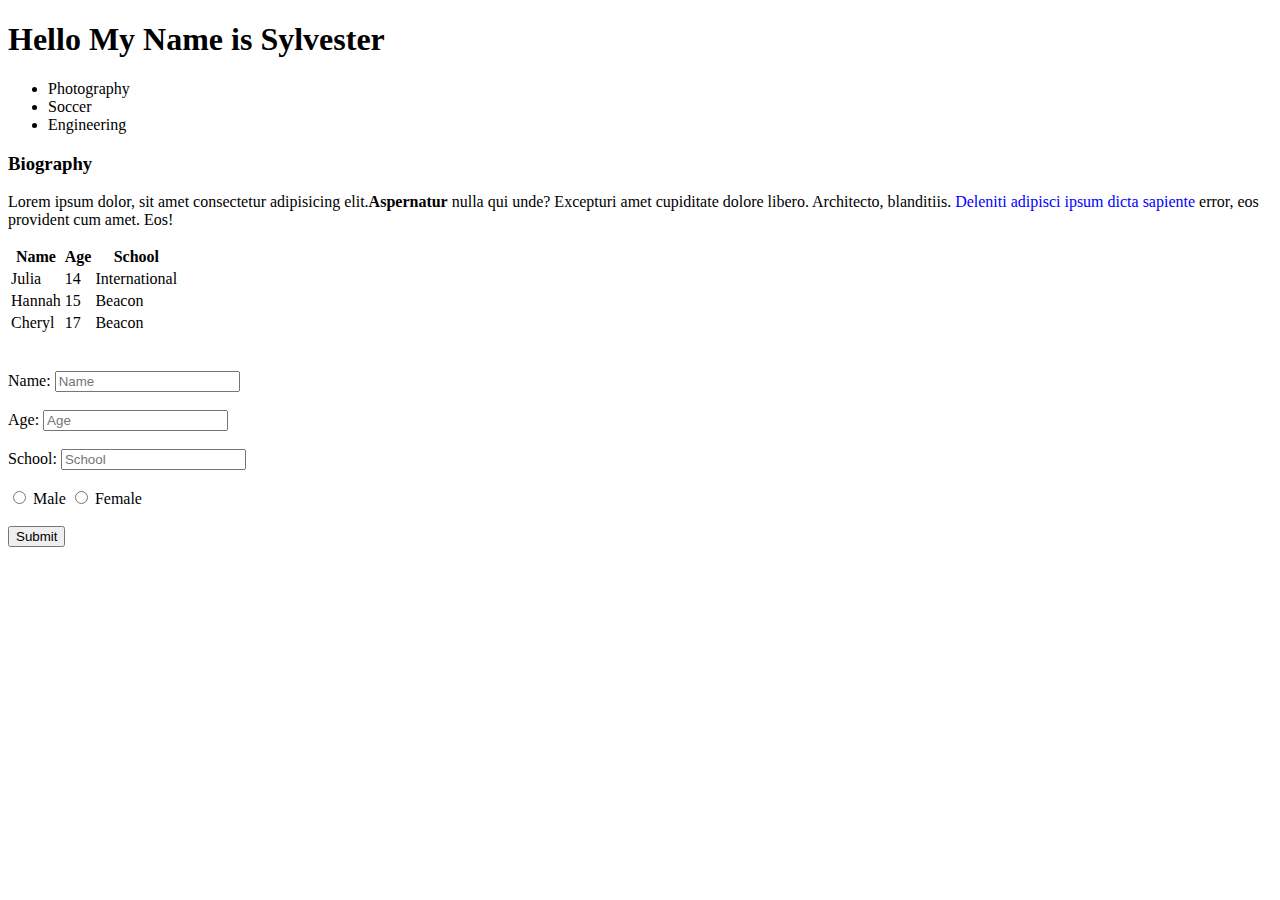
<file: index.html>
<!DOCTYPE html>
<html lang "en">
<head></head>
<title>My World</title>
<body>
    <h1>Hello My Name is <strong>Sylvester</strong></h1>
    <ul>
        <li>Photography</li>
        <li>Soccer</li>
        <li>Engineering</li>
    </ul>
    <h3>Biography</h3>
    <p> Lorem ipsum dolor, sit amet consectetur 
        adipisicing elit.<strong>Aspernatur</strong>  nulla qui unde? 
        Excepturi amet cupiditate dolore libero. Architecto, 
        blanditiis. <span style="color:blue">Deleniti adipisci ipsum dicta sapiente </span>
        error, eos provident cum amet. Eos!</p>
    <table>
        <tr>
            <th>Name</th>
            <th>Age</th>
            <th>School</th>
        </tr>
        <tr>
            <td>Julia</td>
            <td>14</td>
            <td>International</td>
        </tr>
        <tr>
            <td>Hannah</td>
            <td>15</td>
            <td>Beacon</td>
        </tr>
        <tr>
            <td>Cheryl</td>
            <td>17</td>
            <td>Beacon</td>
        </tr>

    </table><br><br>
    <form>
        <label>Name:</label>
        <input type="text" placeholder="Name"><br><br>
        <label>Age:</label>
        <input type="text" placeholder="Age"><br><br>
        <label>School:</label>
        <input type="text" placeholder="School"><br><br>
        <input type="radio">
        <label>Male</label>
        <input type="radio">
        <label>Female</label><br><br>
        <input type="submit">


    </form>
</body>
</html>
</file>
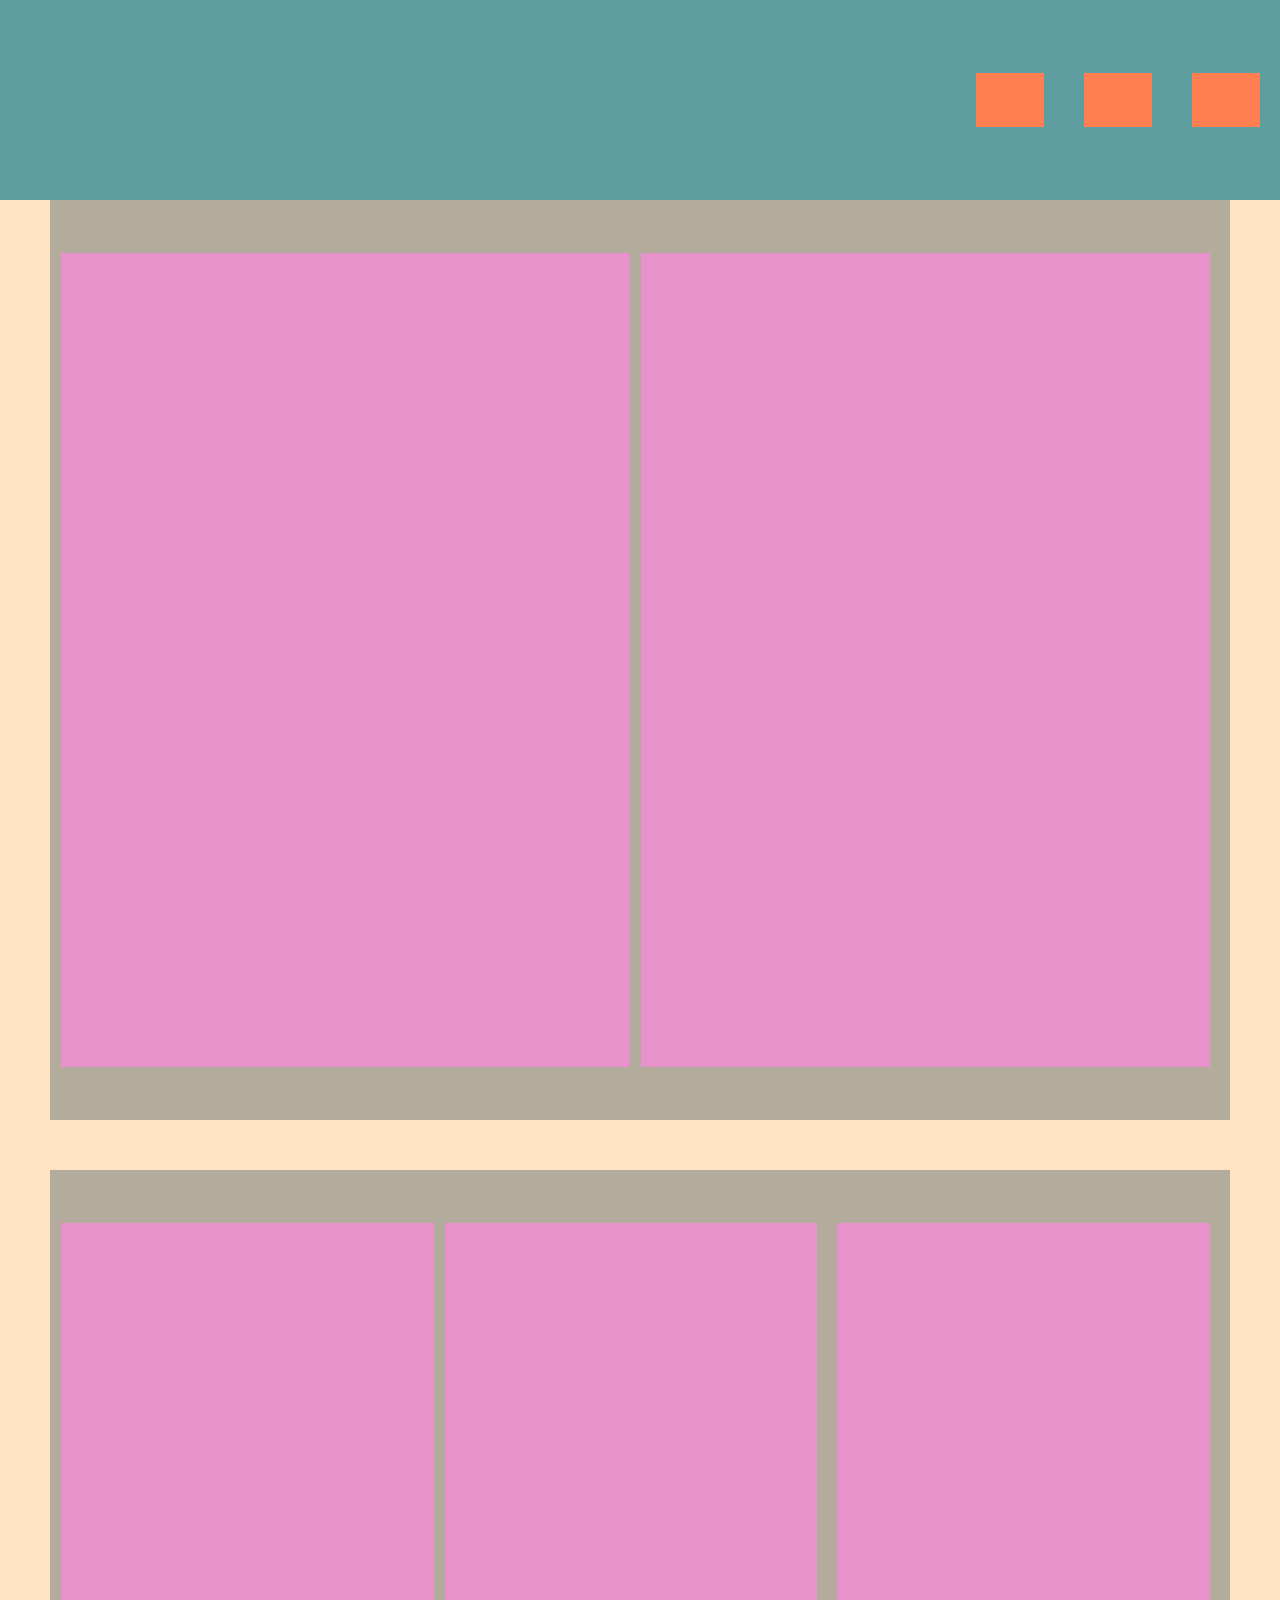
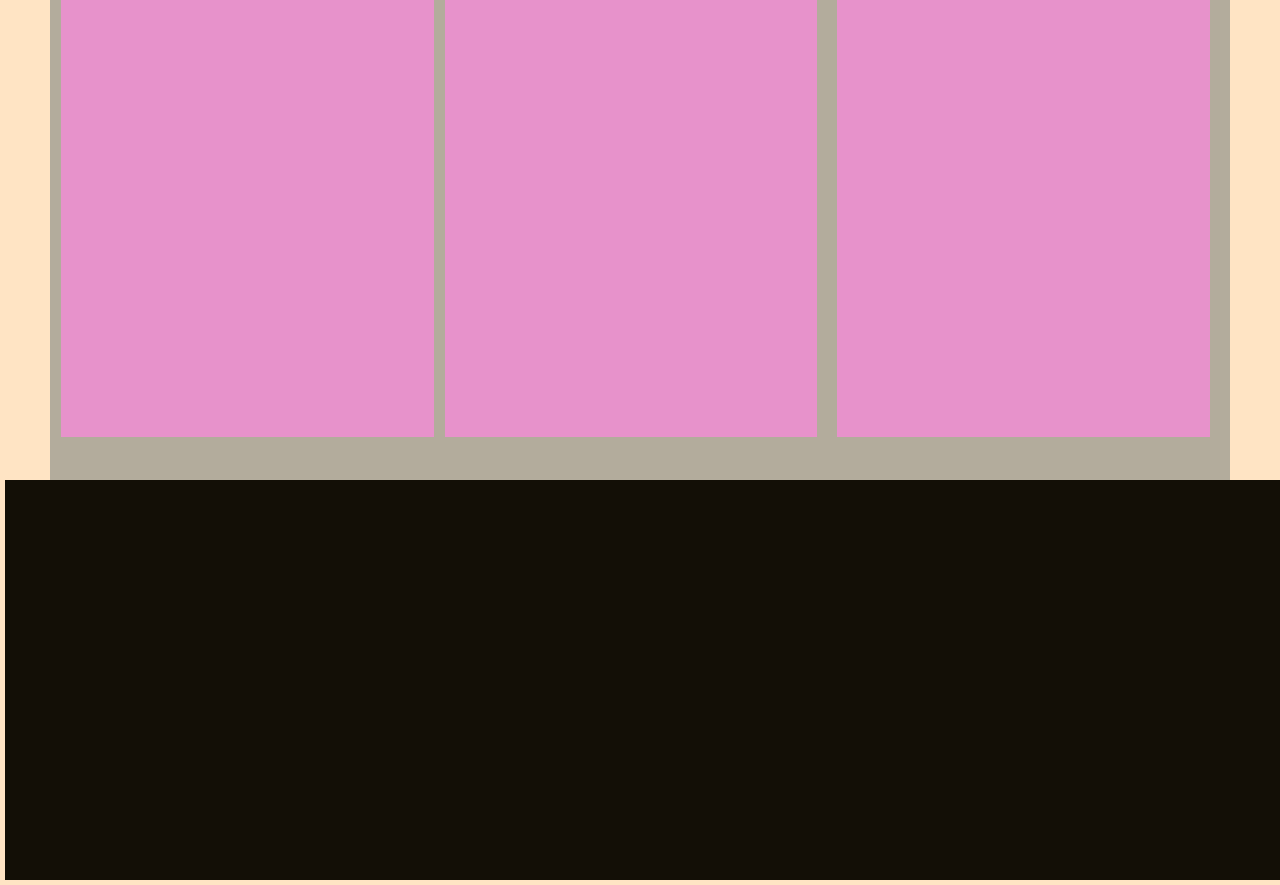
<file: flexbox.html>
<!DOCTYPE html>
<html>
<head>
    <meta charset='utf-8'>
    <meta http-equiv='X-UA-Compatible' content='IE=edge'>
    <title>Flex box</title>
    <meta name='viewport' content='width=device-width, initial-scale=1'>
    <link rel='stylesheet' type='text/css' media='screen' href='flexbox.css'>
    
</head>
<body>
    <nav class="nav-container">
        <div class="nav-item1"></div>
        <div class="nav-item2"></div>
        <div class="nav-item3"></div>
    </nav>
    <section class="section1">
        <article class="sec1-article1"></article>
        <article class="sec1-article2"></article>
    </section>
    <section class="section2">
        <article class="sec2-article1"></article>
        <article class="sec2-article2"></article>
        <article class="sec2-article3"></article>
    </section>
    <footer class="footer1"></footer>  
</body>
</html>
</file>
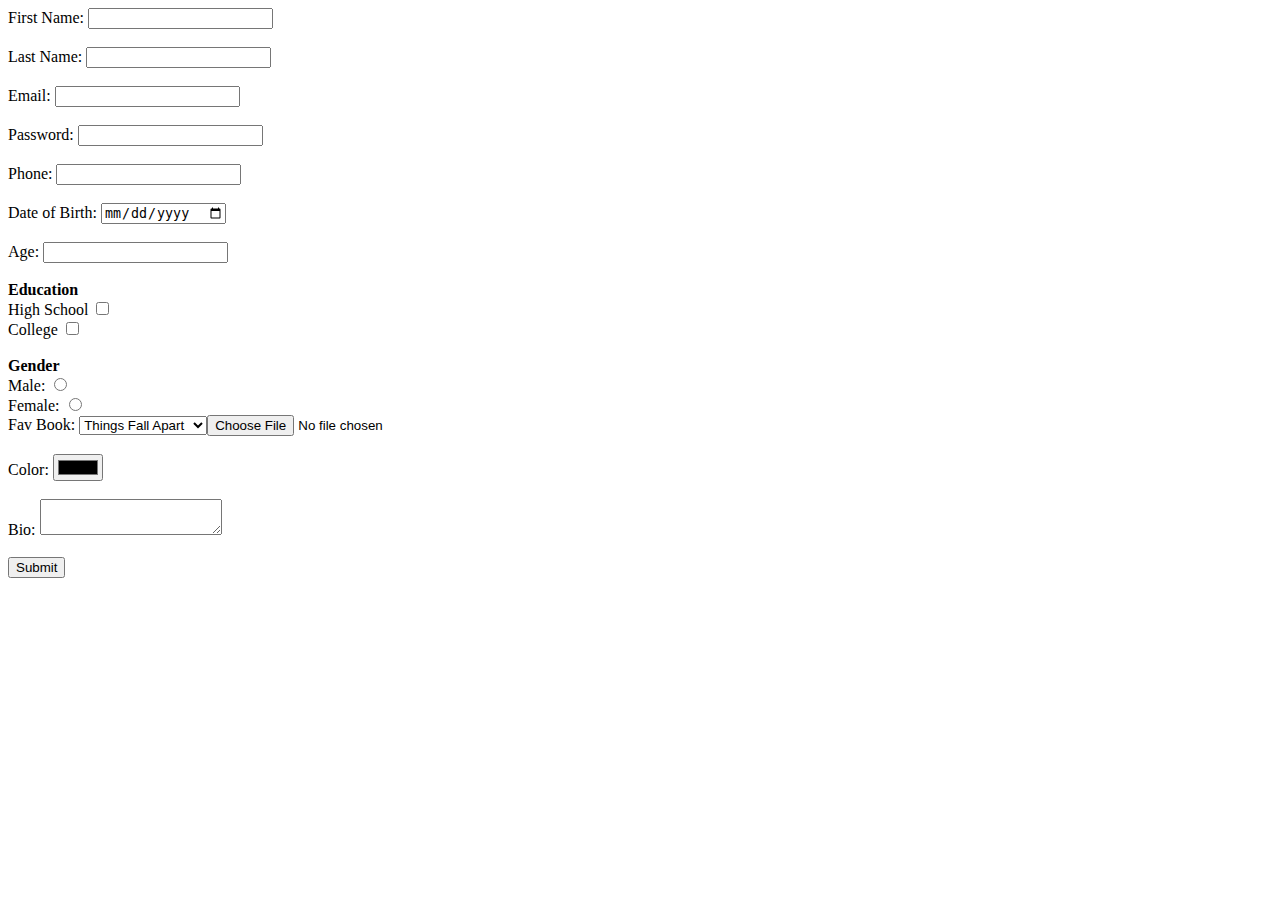
<file: form.html>
<!DOCTYPE html>
<html lang="en">
<head>
    <meta charset="UTF-8">
    <meta name="viewport" content="width=device-width, initial-scale=1.0">
    <title>Document</title>
</head>
<body>
    <form>
        <label for="firstName">First Name:</label>
        <input type="text" name="firstName" id="firstName"><br><br>

        <label for="lastName">Last Name:</label>
        <input type="text" name="lastName" id="lastName"><br><br>

        <label for="email">Email:</label>
        <input type="email" name="email" id="email"><br><br>

        <label for="password">Password:</label>
        <input type="password" name="password" id="password"><br><br>

        <label for="phone">Phone:</label>
        <input type="tel" name="phone" id="phone"><br><br>

        <label for="DOB">Date of Birth:</label>
        <input type="date" name="DOB" id="DOB"><br><br>

        <label for="age">Age:</label>
        <input type="number" name="age" id="age" step="1"><br><br>

        <label for="education"><strong>Education</strong></label><br>
        <label for="education">High School</label>
        <input type="checkbox" name="education" id="education" value="High School"><br>
        <label for="education">College</label>
        <input type="checkbox" name="education" id="education" value="College"><br><br>

        <label for="education"><strong>Gender</strong></label><br>
        <label for="male">Male:</label>
        <input type="radio" name="gender" id="male" value="male"><br>
        <label for="female">Female:</label>
        <input type="radio" name="gender" id="female" value="female"><br>

        <label for="Books">Fav Book:</label>
        <select name="Books" id="Books">
        <option value="Things Fall Apart"> Things Fall Apart</option>
        <option value="So Long A Letter"> So Long a Letter</option>
        <option value="Kossoh Town Boy"> Kossoh Town Boy</option><br><br>
        
        <label for="file">File:</label>
        <input type="file" name="file" id="file"><br><br>

        <label for="color">Color:</label>
        <input type="color" name="color" id="color"><br><br>

        <label for="bio">Bio:</label>
        <textarea name="bio" id="bio"></textarea><br><br>
        
        <input type="submit" name="submit" id="submit"><br><br>

    </form>
</body>
</html>
</file>
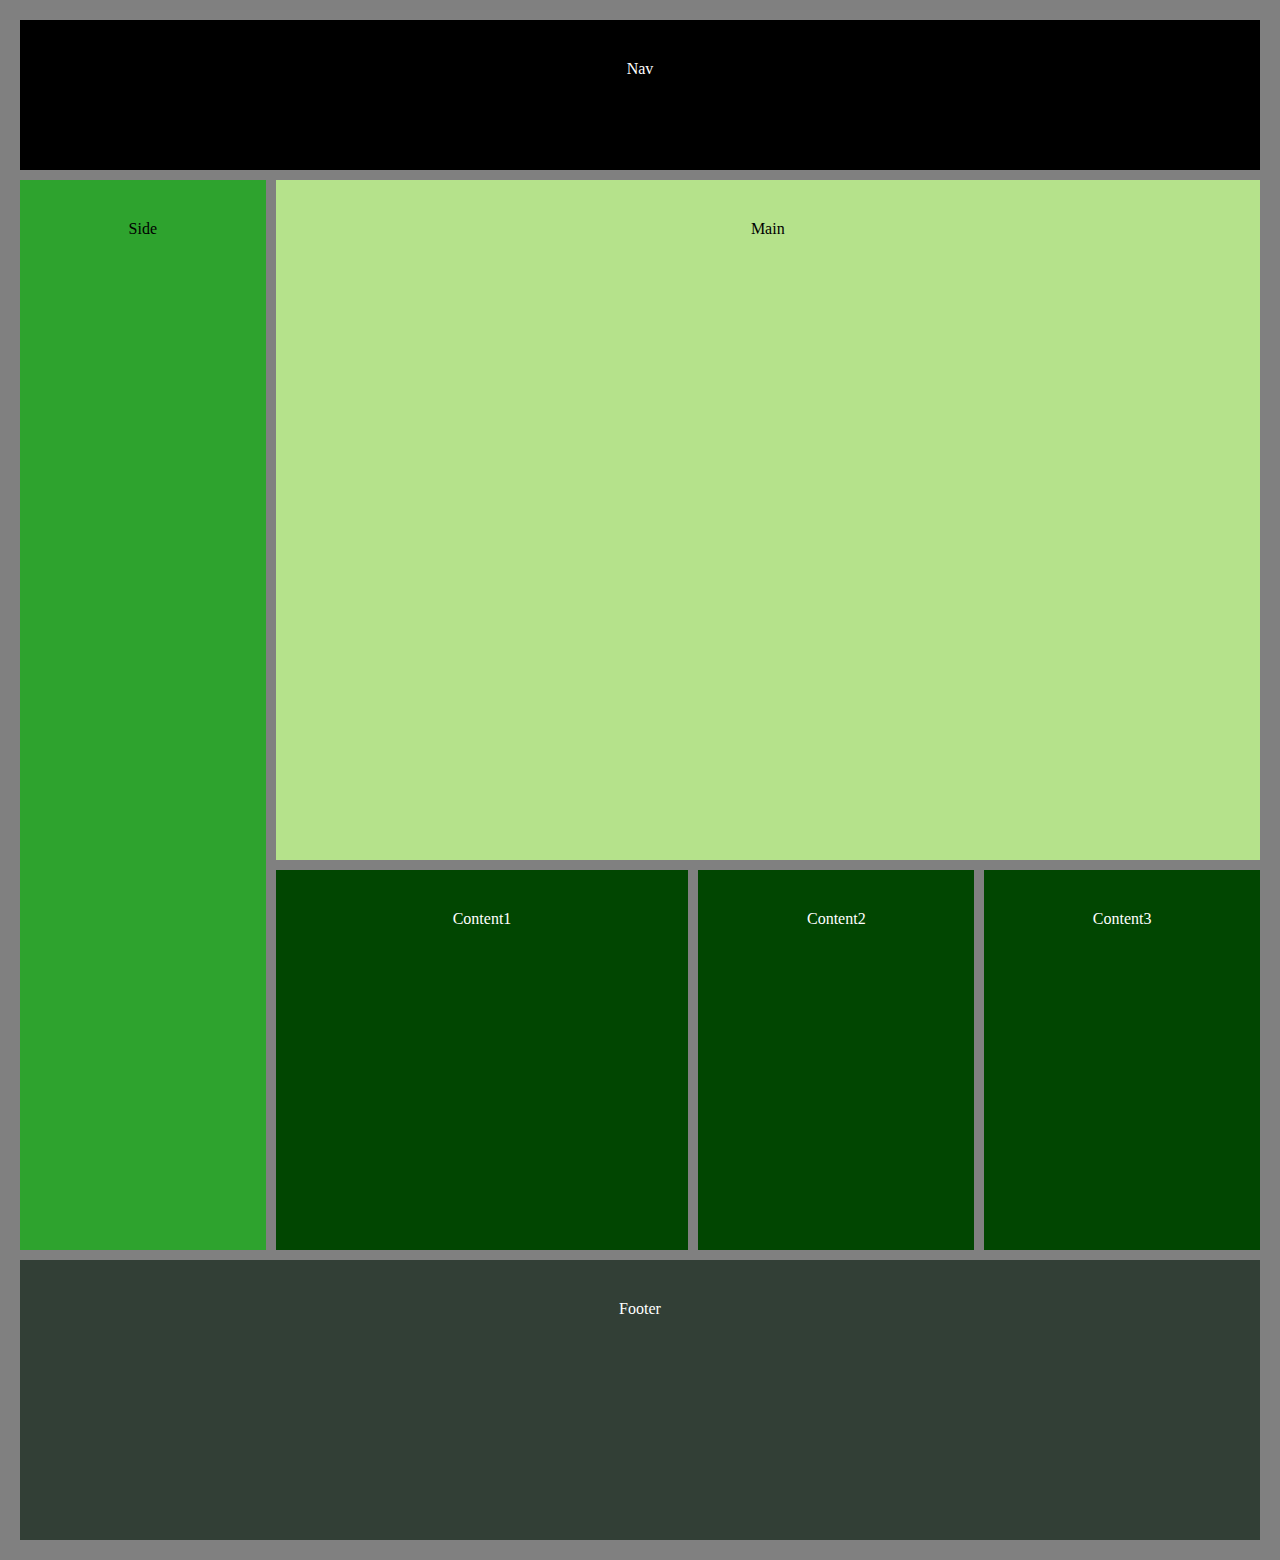
<file: grid.html>
<!DOCTYPE html>
<html lang="en">
<head>
    <meta charset="UTF-8">
    <meta name="viewport" content="width=device-width, initial-scale=1.0">
    <title>Document</title>
    <link rel='stylesheet' type='text/css' media='screen' href='grid.css'>
</head>
<body class="body-container"> 
    <nav class="navbar">Nav</nav>
    <main class="main">Main</main>
    <section class="aside">Side</section>
    <article class="content1">Content1</article>
    <article class="content2">Content2</article>
    <article class="content3">Content3</article>
    <footer class="footer">Footer</footer>
</body>
</html>
</file>
<file: flexbox.css>
body {
    background-color: bisque;
    margin: 0px;
    padding: 0px;
    border: 0px;
}

.nav-container {
    display: flex;
    flex-direction: row;
    flex-wrap: wrap;
    justify-content: flex-end;
    align-items: center;
    margin: 0px;
    padding: 0px;
    border: 0px;
    height: 200px;
    background-color: cadetblue;
}

.nav-item1 {
    height: 50px;
    width: 5%;
    background-color: coral;
    margin: 20px;
    padding: 2px;
    border: 0px;
}
.nav-item2 {
    height: 50px;
    width: 5%;
    background-color: coral;
    margin: 20px;
    padding: 2px;
    border: 0px;
}
.nav-item3 {
    height: 50px;
    width: 5%;
    background-color: coral;
    margin: 20px;
    padding: 2px;
    border: 0px;
}

.section1 {
    display: flex;
    flex-direction: row;
    justify-content: space-between;
    align-items: center;
    margin: 50px;
    margin-top: 0px;
    padding: 10px;
    border: 0px;
    height: 900px;
    background-color: rgb(179, 172, 156);
    
}
.sec1-article1 {
    height: 90%;
    width: 50%;
    background-color:  rgb(231, 146, 203);
    margin: 1px;
    padding: 2px;
    border: 0px;

}
.sec1-article2 {
    height: 90%;
    width: 50%;
    background-color: rgb(231, 146, 203);
    margin: 10px;
    padding: 2px;
    border: 0px;

}

.section2 {
    display: flex;
    flex-direction: row;
    justify-content: space-between;
    align-items: center;
    margin: 50px;
    margin-bottom: 0px;
    margin-top: 0px;
    padding: 10px;
    padding-bottom: 0px;
    border: 0px;
    height: 900px;
    background-color: rgb(179, 172, 156);
    
}
.sec2-article1 {
    height: 90%;
    width: 33.3%;
    background-color:  rgb(231, 146, 203);
    margin: 1px;
    padding: 2px;
    border: 0px;

}
.sec2-article2 {
    height: 90%;
    width: 33.3%;
    background-color: rgb(231, 146, 203);
    margin: 10px;
    padding: 2px;
    border: 0px;

}
.sec2-article3 {
    height: 90%;
    width: 33.3%;
    background-color: rgb(231, 146, 203);
    margin: 10px;
    padding: 2px;
    border: 0px;

}

.footer1 {
    display: flex;
    flex-direction: row;
    justify-content: center;
    align-items: center;
    margin: 5px;
    margin-top: 0px;
    padding: 0px;
    border: 0px;
    height: 400px;
    width: 100%;
    background-color: rgb(19, 15, 6);
}
</file>
<file: grid.css>
:root {
    --background-color: grey;
    --nav-color: black;
    --main-color: rgb(181, 226, 139);
    --aside-color: rgb(46, 163, 46);
    --content-color: rgb(1, 70, 1);
    --footer-color:rgb(50, 63, 54);
    --font-color: white;
}
.navbar {grid-area: navbar;
            height: 70px;
            margin: 0px;
            border: 0px;
            padding: 40px;
            background-color: var(--nav-color);
            color: var(--font-color) ;
           }
.main {grid-area: main;
    height: 600px;
    margin: 0px;
    border: 0px;
    padding: 40px;
    background-color: var(--main-color);
    color: var(--nav-color) ;}
.aside {grid-area: aside;
    margin: 0px;
    border: 0px;
    padding: 40px;
    background-color: var(--aside-color);
    color: var(--nav-color) ;}
.content1 {grid-area: content1;
    height:300px; 
    margin: 0px;
    border: 0px;
    padding: 40px;
    background-color: var(--content-color);
    color: var(--font-color);}
.content2 {grid-area: content2;
    height:300px; 
    margin: 0px;
    border: 0px;
    padding: 40px;
    background-color: var(--content-color);
    color: var(--font-color);}
.content3 {grid-area: content3;
    height:300px; 
    margin: 0px;
    border: 0px;
    padding: 40px;
    background-color: var(--content-color);
    color: var(--font-color);}
.footer {grid-area: footer;
    height:200px; 
    margin: 0px;
    border: 0px;
    padding: 40px;
    background-color: var(--footer-color);
    color: var(--font-color);}

.body-container {
    display: grid;
    grid-template-areas: 
    'navbar navbar   navbar  navbar   navbar '
    'aside  main     main    main     main'
    'aside  main     main    main     main'
    'aside  main     main    main     main'
    'aside  content1 content1 content2 content3'
    'aside  content1 content1 content2 content3'
    'footer footer   footer   footer   footer';
    grid-gap: 10px;
    background-color: var(--background-color);
    text-align: center;
    margin: 0px;
    border: 0px;
    padding: 20px;
}
</file>
